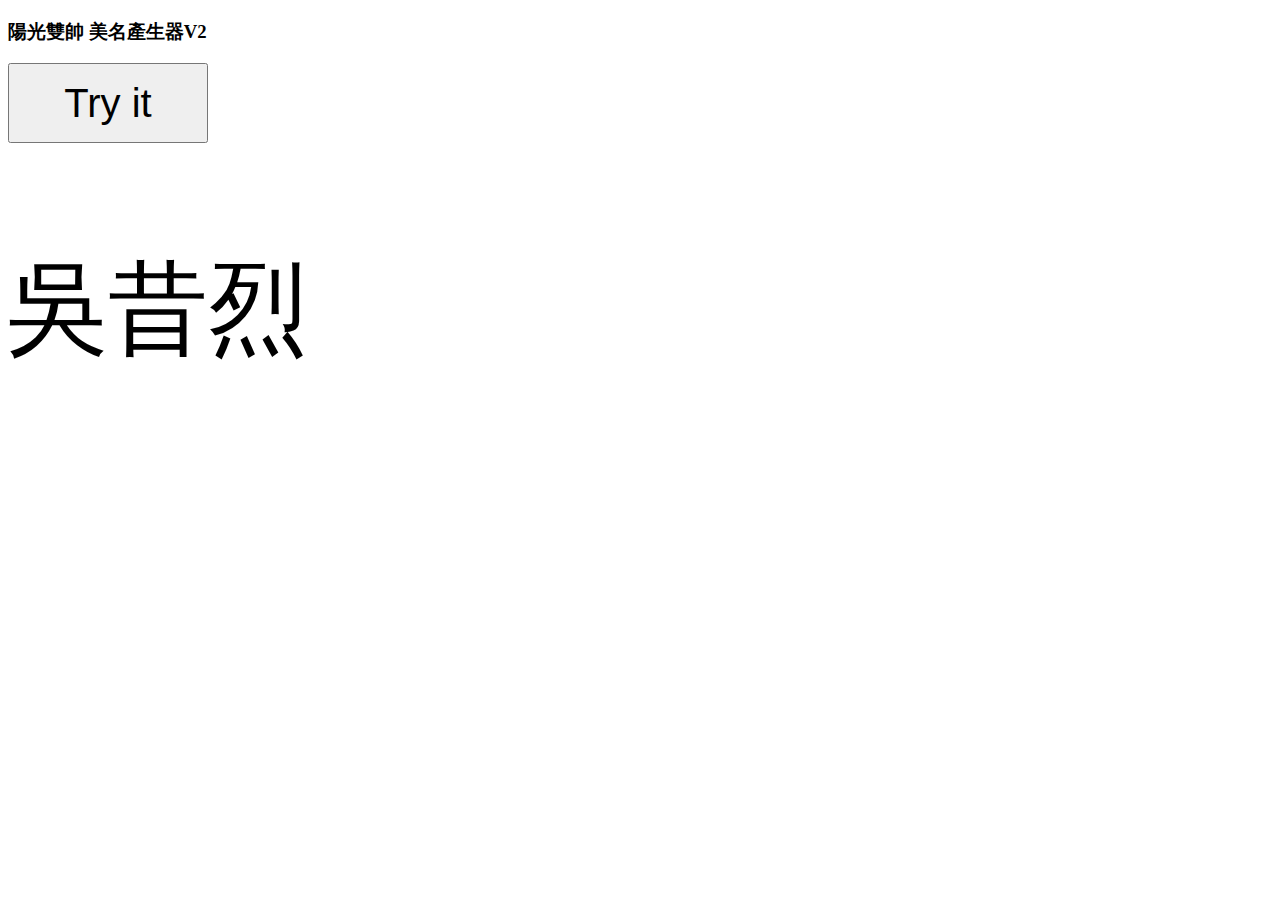
<file: name.html>
<!DOCTYPE html>
<html>
<body>

<h3>陽光雙帥 美名產生器V2</h3>
<button onclick="myFunction()" style="width:200px;height:80px;font-size:40px;">Try it</button>
<p id="demo2" style="font-size:100px" onclick="myFunction()"></p>

<script>
var names = ["吳", "思", "賢"];
var names2 = ['昌', '承', '侃', '尚', '昔', '侄', '周', '宙', '昂', '東', '固', '乖', '果',
				'佳', '京', '居', '具', '肯', '快', '奇', '欣', '宜', '岸', '和', '明', '沛', '佩', '武', 
				'協', '幸', '的', '典', '定', '昉', '炅', '侖', '旻', '念', '昕', '易', '政', '知', '直', '忠',
				'坦', '詠', '昀']

var names3 = ['倉', '宸', '乘', '純', '琺', '剛', '閃', '珅', '神', '師', '時', '書', '修', '宰', '芳', '芬', 
				'恭', '恢', '兼', '雋', '栩', '朗', '烈', '倫', '能', '朔', '特', '庭', '迅', '展', '珍', '恩', 
				'軒', '益', '祐', '育'];


var pos2 = Math.floor((Math.random() * names2.length));
var pos3 = Math.floor((Math.random() * names3.length));

document.getElementById("demo2").innerHTML = names[0] + names2[pos2] + names3[pos3];

function myFunction() {
  pos2 = Math.floor((Math.random() * names2.length));
  pos3 = Math.floor((Math.random() * names3.length));
  document.getElementById("demo2").innerHTML = names[0] + names2[pos2] + names3[pos3];
}
</script>

</body>
</html>
</file>
